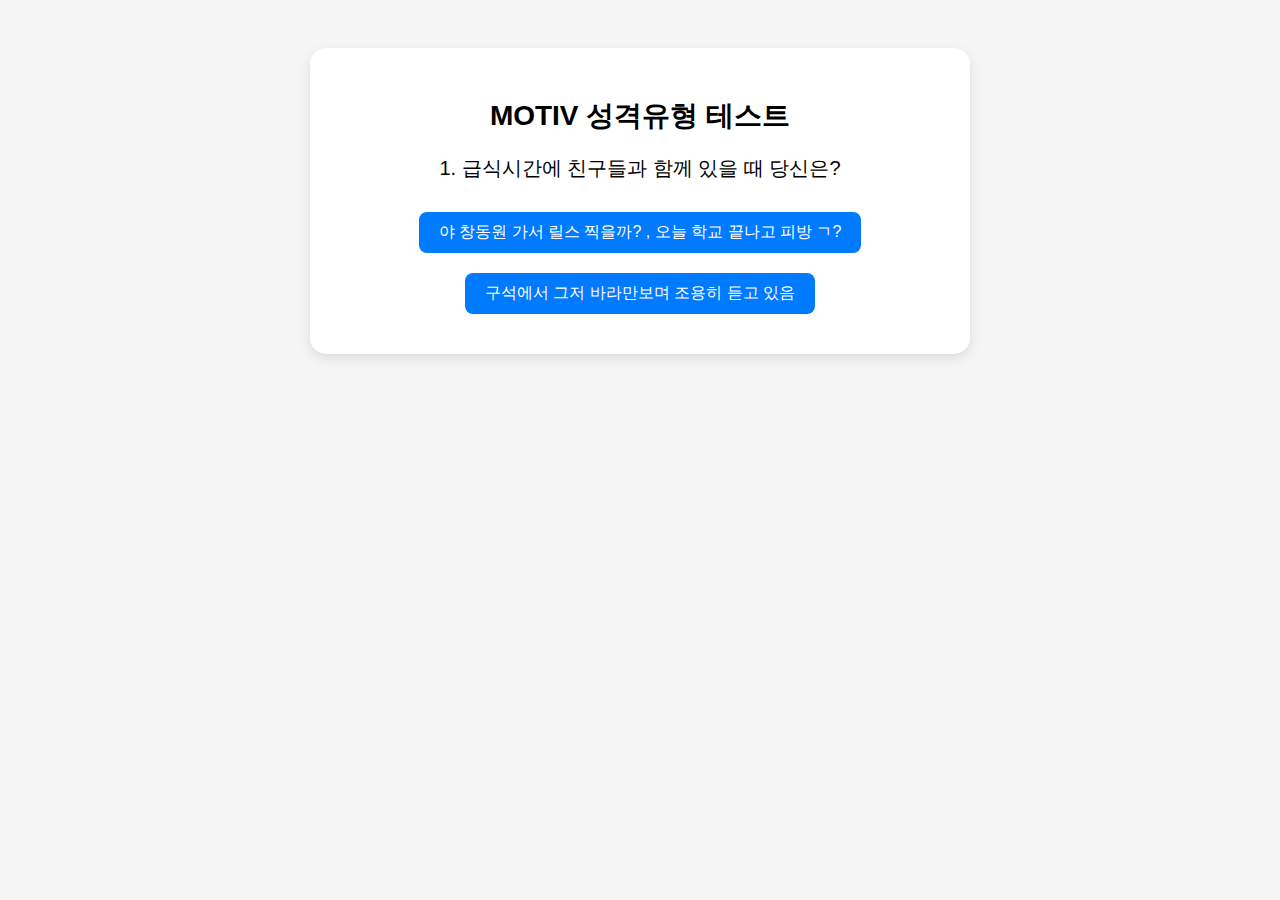
<file: index.html>
<!DOCTYPE html>
<html lang="ko">
<head>
  <meta name="viewport" content="width=device-width, initial-scale=1.0">
  <meta charset="UTF-8" />
  <title>MOTIV 성격유형 테스트</title>
  <style>
    body {
      font-family: 'Arial', sans-serif;
      background-color: #f5f5f5;
      text-align: center;
      padding: 40px;
    }
    .container {
      background: #fff;
      padding: 30px;
      max-width: 600px;
      margin: auto;
      border-radius: 16px;
      box-shadow: 0 4px 12px rgba(0,0,0,0.1);
    }
    h1 {
      font-size: 28px;
      margin-bottom: 20px;
    }
    .question {
      font-size: 20px;
      margin-bottom: 20px;
    }
    button {
      padding: 10px 20px;
      margin: 10px;
      font-size: 16px;
      border: none;
      border-radius: 8px;
      background-color: #007aff;
      color: white;
      cursor: pointer;
    }
    button:hover {
      background-color: #005fce;
    }
    #result {
      margin-top: 30px;
      font-size: 24px;
      font-weight: bold;
    }
  </style>
</head>
<body>
  <div class="container">
    <h1>MOTIV 성격유형 테스트</h1>
    <div id="quiz">
      <div class="question" id="question"></div>
      <div id="answers"></div>
    </div>
    <div id="result" style="display: none;"></div>
  </div>

  <script>
    const questions = [
      {
        question: "1. 급식시간에 친구들과 함께 있을 때 당신은?",
        options: [
          { text: "야 창동원 가서 릴스 찍을까? , 오늘 학교 끝나고 피방 ㄱ?", value: "E" },
          { text: "구석에서 그저 바라만보며 조용히 듣고 있음", value: "I" }
        ]
      },
      {
        question: "2. 비행기를 타고 수학여행을 가는 중일 때 당신은?",
        options: [
          { text: "아싸 신난다! , 비행기 내부 깔끔한디? , 기내식은 뭐였드라?", value: "S" },
          { text: "갑자기 비행기 추락하면 어쩌지? , 갑자기 강도가 나타나서 칼 들고 협박하면 어쩌지?", value: "N" }
        ]
      },
      {
        question: "3. 창동이:'나 우울해서 매점에 새로 들어온 맘모스빵 먹었자나' 당신의 답변은?",
        options: [
          { text: "아니 우울한거랑 너가 매점에 새로 들어온 맘모스 빵을 먹은거랑 무슨 인과관계가 있는거지?", value: "T" },
          { text: "헉! 우리 창동이 무슨일이야 당장 말해!!", value: "F" }
        ]
      },
      {
        question: "4.  제주도로 여행을 갔을 때 당신은?",
        options: [
          { text: "일단 8시까지 숙소가서 체크인하고 9시까지 짐 푼 다음에 10시30분에 제주 고기국수 맛집에서 식사하고 1시에 한라산 갔다가 3시에 시장가서 기념품 사야겠다.", value: "J" },
          { text: "아 뭐하지 감귤초콜릿 땡기는데 시장이나 가볼까 아니다 일단 밥부터 먹을까 제주도 뭐 유명하지?", value: "P" }
        ]
      }
    ];

    let current = 0;
    let resultCode = "";

    function showQuestion() {
      const q = questions[current];
      document.getElementById("question").innerText = q.question;
      const answersDiv = document.getElementById("answers");
      answersDiv.innerHTML = "";

      q.options.forEach(option => {
        const btn = document.createElement("button");
        btn.innerText = option.text;
        btn.onclick = () => {
          resultCode += option.value;
          current++;
          if (current < questions.length) {
            showQuestion();
          } else {
            showResult();
          }
        };
        answersDiv.appendChild(btn);
      });
    }

    function showResult() {
      document.getElementById("quiz").style.display = "none";
      const resultDiv = document.getElementById("result");
      resultDiv.style.display = "block";

      const descriptions = {

        INTJ: "전략가형 카피바라 : 장기 비전을 세우고 체계적으로 실행합니다. 분석력과 집중력이 강하지만 감정표현과 융통성이 부족해 보일 수 있어요.",
        INTP: "사색가형 카피바라 : 개념화와 논리적 문제 해결에 뛰어납니다. 호기심이 많지만 실행·마무리가 약하고 사회적 상호작용을 소모적으로 느낄 수 있어요.",
        ENTJ: "지휘관형 카피바라 : 목표지향·단력이 뛰어나 조직을 이끌고 성과를 냅니다. 직설적이라 때로 강하게 느껴질 수 있어 공감적 소통이 보완점이에요.",
        ENTP: "발명가형 카피바라 : 새로운 아이디어와 토론을 즐기고 기회를 빨리 포착합니다. 시작은 빠르나 루틴·일관된 마무리가 약할 수 있어요.",
        INFJ: "옹호자형 카피바라 : 통찰력과 공감으로 의미 있는 변화를 추구합니다. 이상을 위해 헌신하지만 스스로 소진하거나 현실성을 놓칠 위험이 있어요.",
        INFP: "중재자형 카피바라 : 가치·진정성을 중시하고 따뜻한 배려가 강점입니다. 결정 회피와 현실적 디테일이 약할 수 있어 구조화가 도움 됩니다.",
        ENFJ: "선도자형 카피바라 : 사람의 성장을 이끄는 코칭형 리더. 조율과 의사소통이 탁월하지만 과잉 배려·경계 설정 부족으로 지치는 일이 있어요.",
        ENFP: "활동가형 카피바라 : 열정·창의·사람 연결 능력이 뛰어납니다. 자유를 중시해 루틴·집중 유지가 어렵고 과도한 약속으로 분산되기 쉬워요.",
        ISTJ: "관리자형 카피바라 : 신뢰·책임·정확성을 바탕으로 체계적으로 일합니다. 변화에 보수적일 수 있어 유연성 훈련이 도움이 됩니다.",
        ISFJ: "수호자형 카피바라 : 헌신적이고 꼼꼼하며 안정적 지원에 강합니다. 자기주장이 약하고 지나친 책임감으로 과로하기 쉬워요.",
        ESTJ: "감독관형 카피바라 : 실행력·조직화·의사결정이 빠릅니다. 규율 중심이라 경직·감정 배려 부족으로 비칠 수 있어요.",
        ESFJ: "집정관형 카피바라 : 사교적 협력가로 팀 분위기를 살립니다. 타인의 평가에 민감하고 갈등을 피하려다 쌓아두기 쉬워요.",
        ISTP: "장인형 카피바라 : 실전 문제 해결과 위기 대응에 강한 실용가. 장기 계획·감정 공유는 서툴 수 있습니다.",
        ISFP: "예술가형 카피바라 : 따뜻하고 유연하며 미감과 실용이 조화롭습니다. 갈등 회피·목표 설정이 약할 수 있어요.",
        ESTP: "사업가형 카피바라 : 행동력·현실감·협상력이 뛰어난 실전가. 충동적 결정과 장기 전략 부족을 주의하세요.",
        ESFP: "연예인형 카피바라 : 활력과 즐거움으로 주변을 밝힙니다. 계획·지속성이 약하고 즉시 만족을 추구하기 쉬워요."
        
      };

      //const defaultDesc = "당신만의 특별한 성격을 가진 카피바라!";
      const description = descriptions[resultCode] || defaultDesc;
      const imagePath = `images/${resultCode}.png`;


      resultDiv.innerHTML = `
        당신의 유형은 <strong>${resultCode}</strong> 입니다!<br/>
        <img src="${imagePath}" alt="${resultCode} 이미지" width="200" style="margin-top:20px;"><br/>
        <p>${description}</p>
      `;
    }

    showQuestion();
  </script>
</body>
</html>
</file>
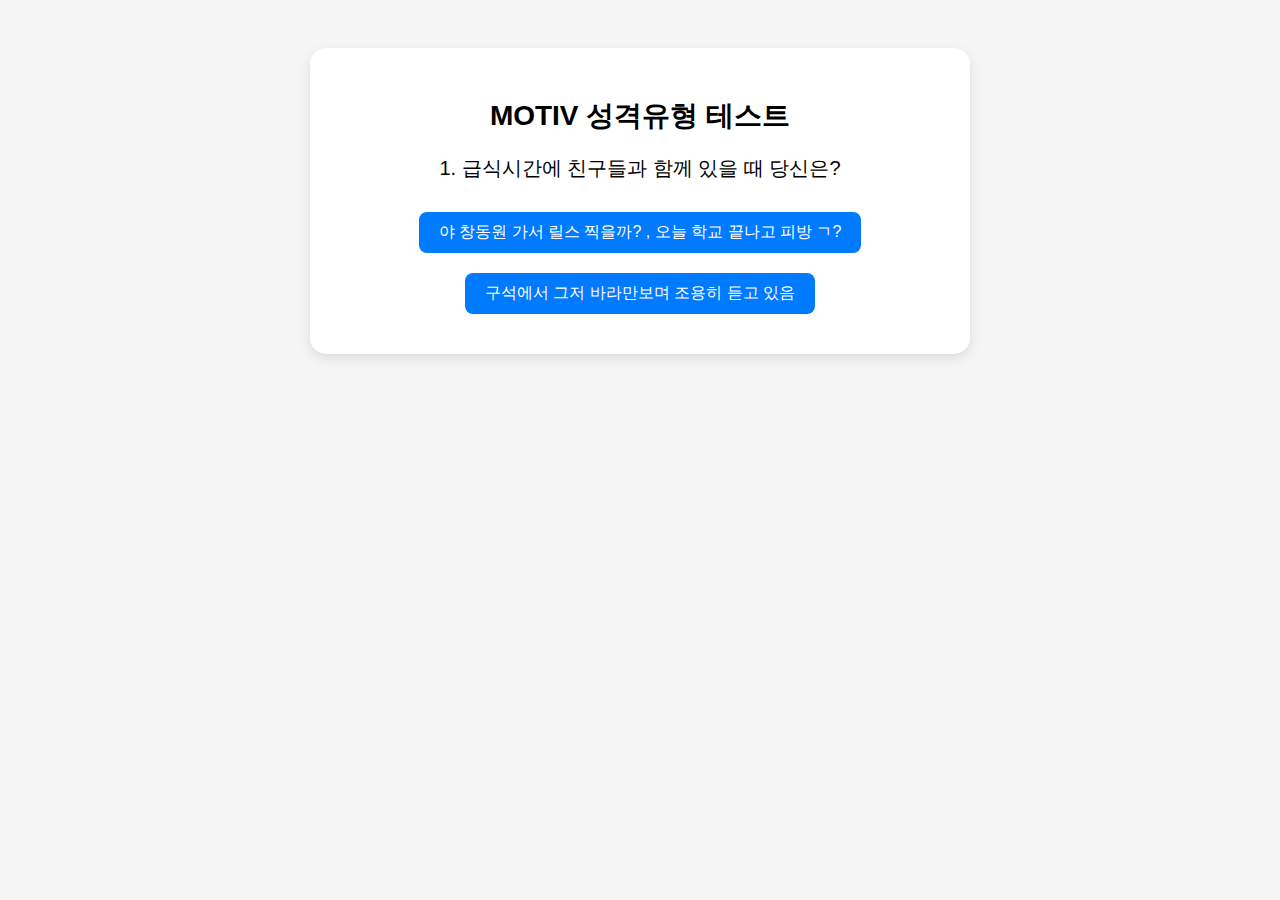
<file: index_html/index.html>
<!DOCTYPE html>
<html lang="ko">
<head>
  <meta charset="UTF-8" />
  <title>MOTIV 성격유형 테스트</title>
  <style>
    body {
      font-family: 'Arial', sans-serif;
      background-color: #f5f5f5;
      text-align: center;
      padding: 40px;
    }
    .container {
      background: #fff;
      padding: 30px;
      max-width: 600px;
      margin: auto;
      border-radius: 16px;
      box-shadow: 0 4px 12px rgba(0,0,0,0.1);
    }
    h1 {
      font-size: 28px;
      margin-bottom: 20px;
    }
    .question {
      font-size: 20px;
      margin-bottom: 20px;
    }
    button {
      padding: 10px 20px;
      margin: 10px;
      font-size: 16px;
      border: none;
      border-radius: 8px;
      background-color: #007aff;
      color: white;
      cursor: pointer;
    }
    button:hover {
      background-color: #005fce;
    }
    #result {
      margin-top: 30px;
      font-size: 24px;
      font-weight: bold;
    }
  </style>
</head>
<body>
  <div class="container">
    <h1>MOTIV 성격유형 테스트</h1>
    <div id="quiz">
      <div class="question" id="question"></div>
      <div id="answers"></div>
    </div>
    <div id="result" style="display: none;"></div>
  </div>

  <script>
    const questions = [
      {
        question: "1. 급식시간에 친구들과 함께 있을 때 당신은?",
        options: [
          { text: "야 창동원 가서 릴스 찍을까? , 오늘 학교 끝나고 피방 ㄱ?", value: "E" },
          { text: "구석에서 그저 바라만보며 조용히 듣고 있음", value: "I" }
        ]
      },
      {
        question: "2. 비행기를 타고 수학여행을 가는 중일 때 당신은?",
        options: [
          { text: "아싸 신난다! , 비행기 내부 깔끔한디? , 기내식은 뭐였드라?", value: "S" },
          { text: "갑자기 비행기 추락하면 어쩌지? , 갑자기 강도가 나타나서 칼 들고 협박하면 어쩌지?", value: "N" }
        ]
      },
      {
        question: "3. 나 우울해서 매점에 새로 들어온 맘모스빵 먹었자나 당신의 답변은?",
        options: [
          { text: "아니 우울한거랑 너가 매점에 새로 들어온 맘모스 빵을 먹은거랑 무슨 인과관계가 있는거지?", value: "T" },
          { text: "헉! 우리 또상이 무슨일이야 당장 말해!!", value: "F" }
        ]
      },
      {
        question: "4.  제주도로 여행을 갔을 때 당신은?",
        options: [
          { text: "일단 숙소가서 체크인하고 짐 푼 다음에 고기국수 먹고 한라산 갔다가 시장가서 기념품 사야겠다.", value: "J" },
          { text: "아 뭐하지 감귤초콜릿 땡기는데 시장이나 가볼까 아니다 일단 밥부터 먹을까 제주도 뭐 유명하지?", value: "P" }
        ]
      }
    ];

    let current = 0;
    let resultCode = "";

    function showQuestion() {
      const q = questions[current];
      document.getElementById("question").innerText = q.question;
      const answersDiv = document.getElementById("answers");
      answersDiv.innerHTML = "";

      q.options.forEach(option => {
        const btn = document.createElement("button");
        btn.innerText = option.text;
        btn.onclick = () => {
          resultCode += option.value;
          current++;
          if (current < questions.length) {
            showQuestion();
          } else {
            showResult();
          }
        };
        answersDiv.appendChild(btn);
      });
    }

    function showResult() {
      document.getElementById("quiz").style.display = "none";
      const resultDiv = document.getElementById("result");
      resultDiv.style.display = "block";

      const descriptions = {
        ISTJ: "책임감 있고 신중한 카피바라",
        ISTP: "" ,
        ISFJ: "" ,
        ISFP: "" ,
        INTP: "" ,
        INFP: "이상주의적이고 따뜻한 카피바라",
        INFJ: "" ,
        INTJ: "" ,
        ESTJ: "리더십 강한 현실주의 카피바라",
        ESTP: "" ,
        ESFJ: "" ,
        ESFP: "" ,
        ENFP: "열정적이고 창의적인 카피바라",
        

        // 필요한 추가 가능
      };

      //const defaultDesc = "당신만의 특별한 성격을 가진 카피바라!";
      const description = descriptions[resultCode] || defaultDesc;
      const imagePath = `images/${resultCode}.png`;


      resultDiv.innerHTML = `
        당신의 유형은 <strong>${resultCode}</strong> 입니다!<br/>
        <img src="${imagePath}" alt="${resultCode} 이미지" width="200" style="margin-top:20px;"><br/>
        <p>${description}</p>
      `;
    }

    showQuestion();
  </script>
</body>
</html>
</file>
